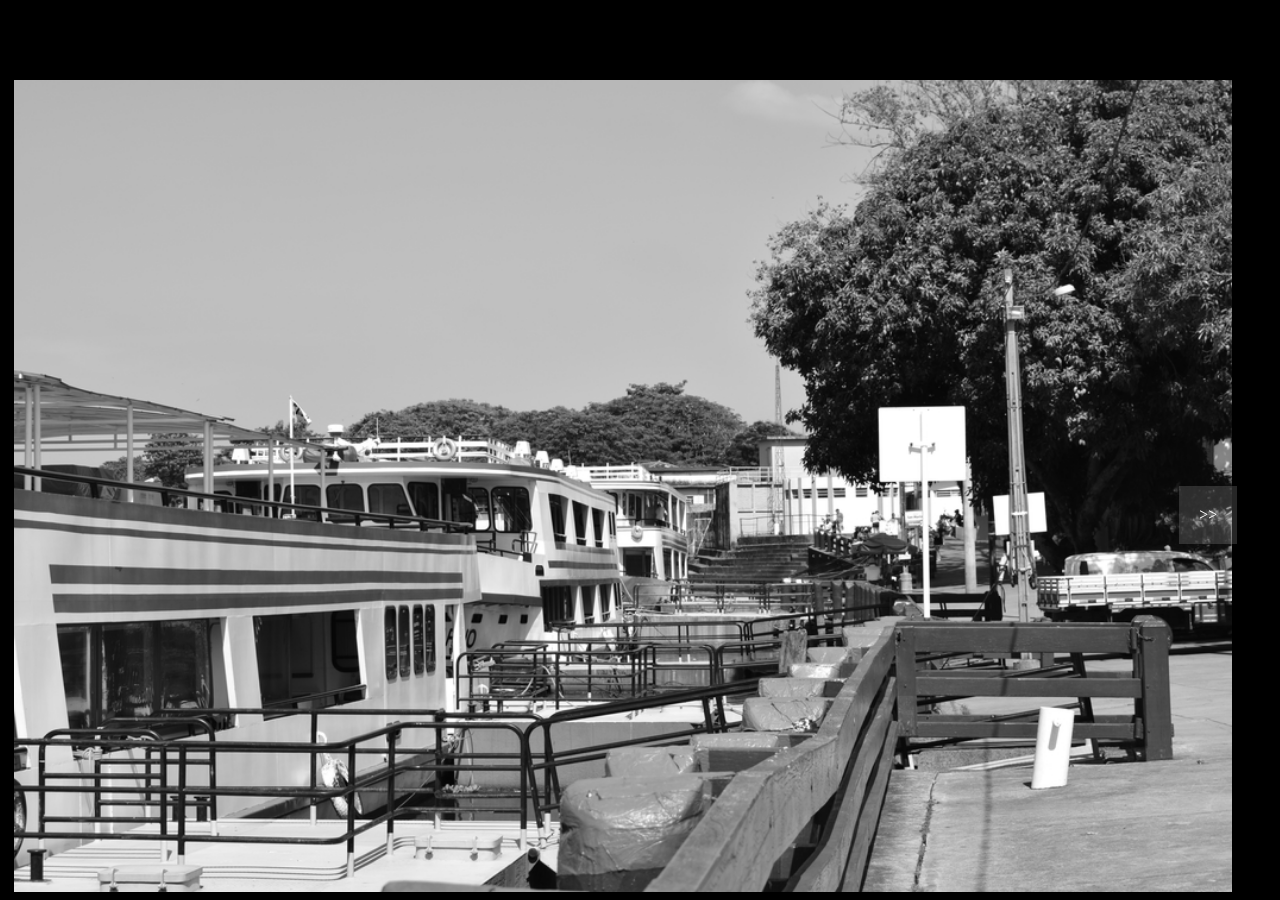
<file: galeria.html>
<!DOCTYPE html>
<html>


<head>
    <title>Galeria de Fotografias</title>
    <link href="galeria.css" rel="stylesheet" type="text/css" />
    <h1 id="gal">Galeria de Fotografias</h1>

</head>

<body>


    <section class="carousel">
        <input type="radio" name="carousel" id="carousel1" checked="checked" />
        <input type="radio" name="carousel" id="carousel2" />
        <input type="radio" name="carousel" id="carousel3" />
        <input type="radio" name="carousel" id="carousel4" />

        <main class="carousel__stage">
            <aside class="carousel__item">
                <img class="carousel__image" src="01.jpg" alt="" />
                <label for="carousel2" class="carousel__next"></label>
            </aside>

            <aside class="carousel__item">
                <label for="carousel1" class="carousel__prev"></label>
                <img class="carousel__image" src="02.jpg" alt="" />
                <label for="carousel3" class="carousel__next"></label>
            </aside>

            <aside class="carousel__item">
                <label for="carousel2" class="carousel__prev"></label>
                <img class="carousel__image" src="03.jpg" alt="" />
                <label for="carousel4" class="carousel__next"></label>
            </aside>

            <aside class="carousel__item">
                <label for="carousel3" class="carousel__prev"></label>
                <img class="carousel__image" src="04.jpg" alt="" />
                <label for="carousel5" class="carousel__next"></label>
            </aside>


        </main>
    </section>






</body>

</html>
</file>
<file: galeria.css>
html,
body {
    width: 98%;
    height: 95%;
    background: #000;
    font-size: 16px;
}

.carousel {
    width: 100%;
    height: 100%;
    transform: translateZ(0);
}

.carousel input {
    position: absolute;
    left: -10000px;
}

.carousel__stage {
    overflow: hidden;
    font-size: 0;
    white-space: nowrap;
    width: 100%;
    height: 100%;
    transition: text-indent 600ms;
    position: relative;
}

.carousel__item {
    display: inline-block;
    width: 100%;
    height: 100%;
    overflow: hidden;
    text-indent: 0;
    opacity: 0.6;
    text-align: center;
}

.carousel__image {
    height: 100%;
    width: auto;
    display: inline-block;
}

.carousel__next,
.carousel__prev {
    display: none;
    position: absolute;
    top: 50%;
    color: #FFF;
    background: rgba(255, 255, 255, 0.15);
    z-index: 1;
    font-size: 1rem;
    padding: 20px;
    cursor: pointer;
}

.carousel__prev {
    left: 0;
}

.carousel__prev:after {
    content: ' << ';
    display: inline-block;
}

.carousel__next {
    right: 0;
}

.carousel__next:after {
    content: ' >> ';
    display: inline-block;
}

#carousel1:checked~.carousel__stage .carousel__item:nth-child(1),
#carousel2:checked~.carousel__stage .carousel__item:nth-child(2),
#carousel3:checked~.carousel__stage .carousel__item:nth-child(3),
#carousel4:checked~.carousel__stage .carousel__item:nth-child(4) {
    opacity: 1;
}

#carousel1:checked~.carousel__stage {
    text-indent: 0;
}

#carousel2:checked~.carousel__stage {
    text-indent: -100%;
}

#carousel3:checked~.carousel__stage {
    text-indent: -200%;
}

#carousel4:checked~.carousel__stage {
    text-indent: -300%;
}

#carousel1:checked~.carousel__stage .carousel__item:nth-child(1) .carousel__prev,
#carousel1:checked~.carousel__stage .carousel__item:nth-child(1) .carousel__next,
#carousel2:checked~.carousel__stage .carousel__item:nth-child(2) .carousel__prev,
#carousel2:checked~.carousel__stage .carousel__item:nth-child(2) .carousel__next,
#carousel3:checked~.carousel__stage .carousel__item:nth-child(3) .carousel__prev,
#carousel3:checked~.carousel__stage .carousel__item:nth-child(3) .carousel__next,
#carousel4:checked~.carousel__stage .carousel__item:nth-child(4) .carousel__prev,
#carousel4:checked~.carousel__stage .carousel__item:nth-child(4) .carousel__next {
    display: block;
}
</file>
